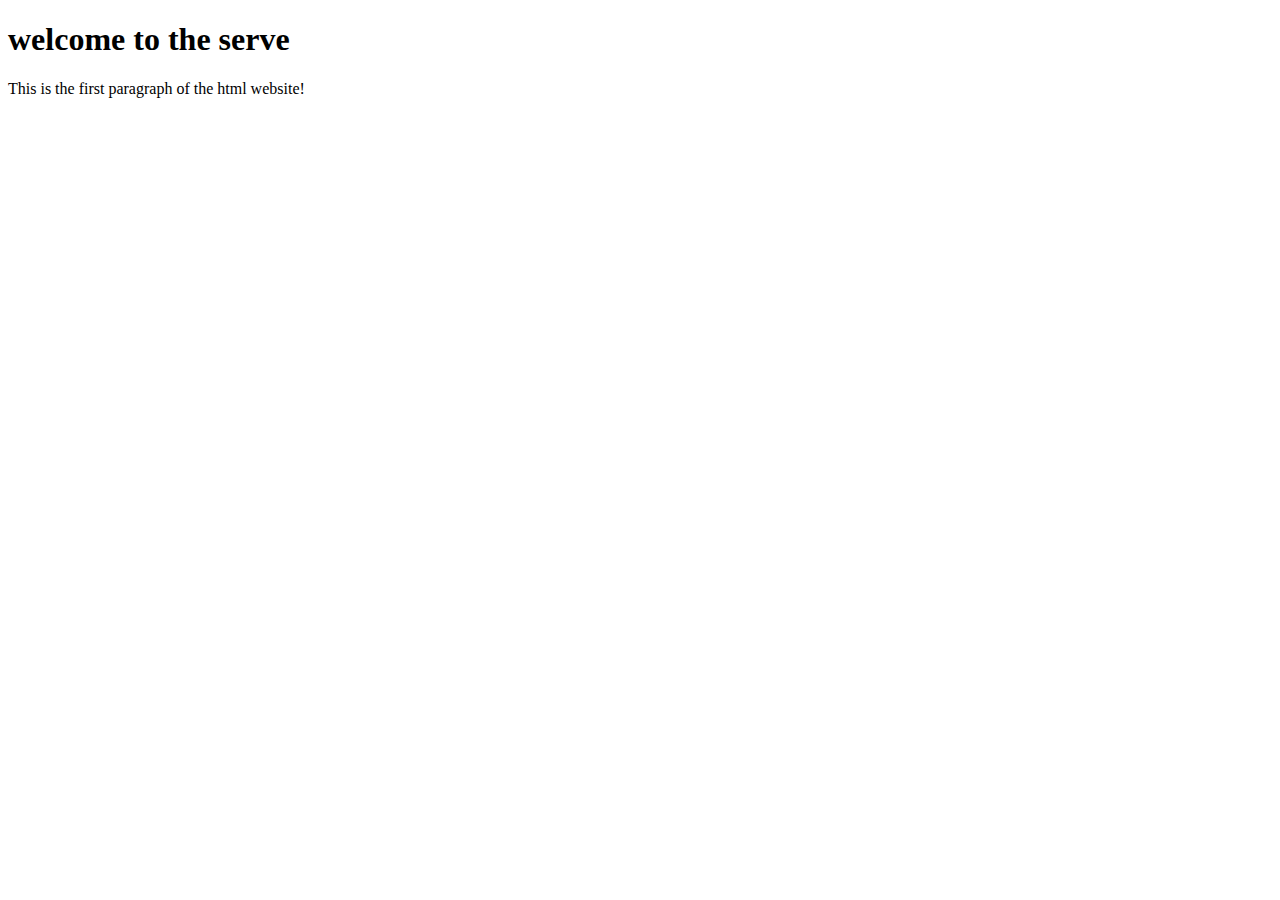
<file: Templates/index.html>
<!DOCTYPE html>
<html lang="en">
<head>
    <meta charset="UTF-8">
    <title>Welcome to my webserver!</title>
</head>
<body>
    <h1>welcome to the serve</h1>
    <p>
        This is the first paragraph of the html website!</p>
</body>
</html>
</file>
